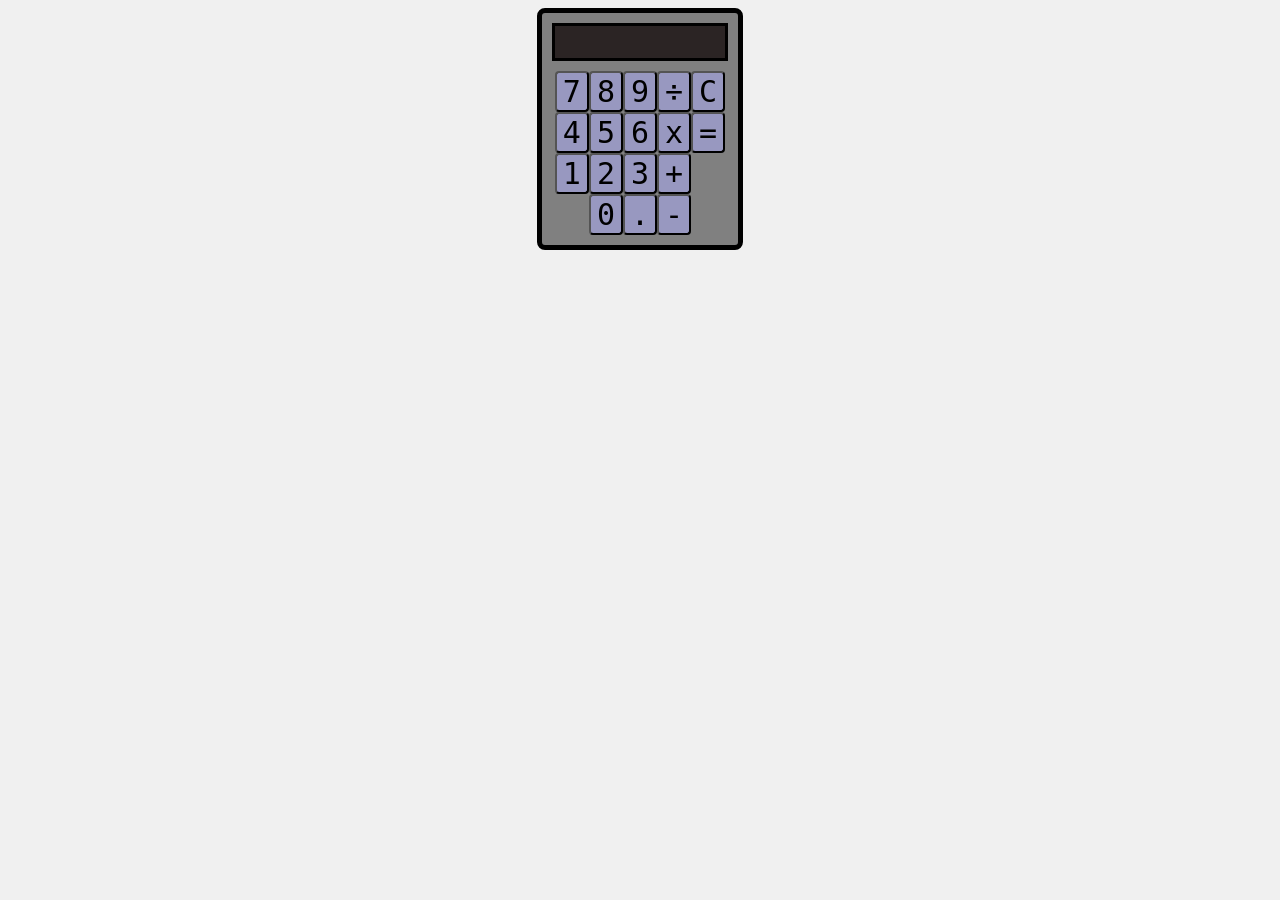
<file: index.html>
<!DOCTYPE html>
<html lang="en">
<head>
    <meta charset="UTF-8">
    <meta name="viewport" content="width=device-width, initial-scale=1.0">
    <title>Calculator</title>
    <link rel="stylesheet" href="styles.css">
    <script src="script.js" defer></script>
</head>
<body>
    <div class="calculator" id="calc-container">
        <div class="window" id="window"></div>
        <div class="buttons">
            <div class="col">
                <button class="calc-button" id="7">7</button>
                <button class="calc-button" id="4">4</button>
                <button class="calc-button" id="1">1</button>
            </div>
            <div class="col">
                <button class="calc-button" id="8">8</button>
                <button class="calc-button" id="5">5</button>
                <button class="calc-button" id="2">2</button>
                <button class="calc-button" id="0">0</button>
            </div>
            <div class="col">
                <button class="calc-button" id="9">9</button>
                <button class="calc-button" id="6">6</button>
                <button class="calc-button" id="3">3</button>
                <button class="calc-button" id="decimal">.</button>
                
            </div>
            <div class="col" id="ops">
                <button class="calc-button" id="divide"> ÷ </button>
                <button class="calc-button" id="x"> x </button>
                <button class="calc-button" id="+"> + </button>
                <button class="calc-button" id="-"> - </button>
            </div>
            <div class="col" id="ops2">
                <button class="calc-button" id="C">C</button>
                <button class="calc-button" id="=">=</button>
            </div>
        </div>
    </div>
</body>
</html>
</file>
<file: styles.css>
body {
    display: flex;
    justify-content: center;
    
    background-color: #f0f0f0;
}

#calc-container {
    background-color: grey;
    border: 5px solid black;
    border-radius: 8px;
    padding: 10px;
    width: 176px;
    transition: background-color 0.6s ease, box-shadow 0.6s ease;
}

.window {
    border: 3px solid black;
    text-align: right;
    background-color: rgb(43, 36, 36);
    height: 24px;
    font-family: 'VT323', monospace;
    font-size: 20px;
    color: #4CAF50;
    white-space: nowrap;
    overflow: hidden;
    transition: background-color 0.6s ease;
    padding: 4px;
    
}

.buttons {
    display: flex;
    flex-direction: row;
    justify-content: center;
    margin-top: 10px;
}

.col {
    display: flex;
    flex-direction: column;
}

button {
    background-color: rgb(152, 152, 192);
    transition: background-color 0.3s ease, transform 0.1s ease;
    font-family: 'VT323', monospace;
    font-size: 30px;
    border-color: black;
    border-radius: 4px;
    cursor: pointer;
}

button:hover {
    background-color: rgb(76, 76, 168);
}

button:active {
    transform: scale(0.95);
}

/* This is the key: a single class on the container that affects both */
#calc-container.error {
    background-color: #7a0303 !important;
    box-shadow: 0 0 25px 8px red !important;
    
}

#calc-container.error .window {
    background-color: #7a0303 !important;
    color: white !important;
}
</file>
